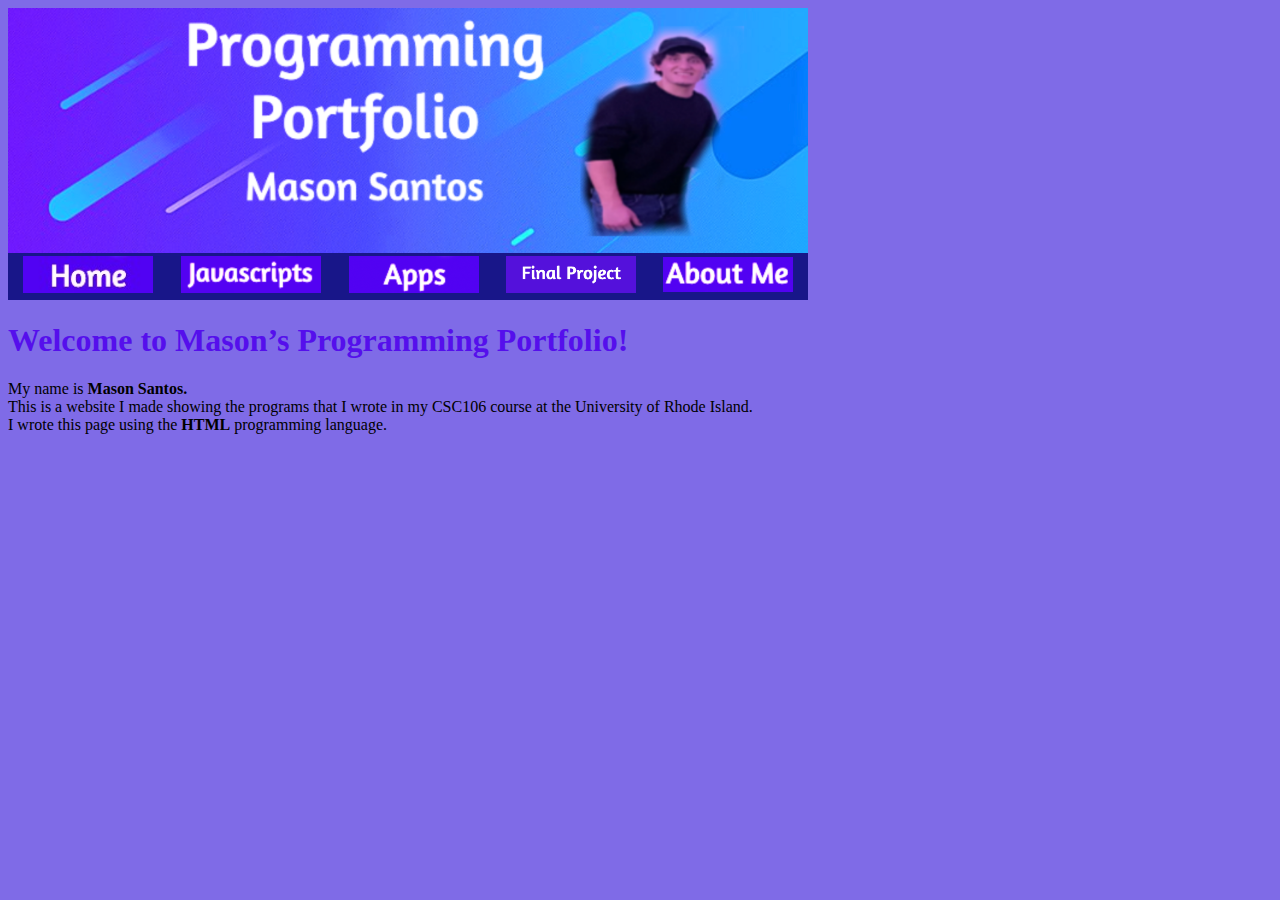
<file: index.html>
<!DOCTYPE html>
<html>
    <head>
        <meta charset="utf-8">
        <title>Mason’s Programming Portfolio</title>
    </head>
    <body>
  <link rel="stylesheet" href="style1.css">
      
  <img width="800" align="left" src=myBanner.jpg>
      
      <table width="800" bgcolor="#181689">
        <tbody><tr>
          <td align="center"><a href="index.html"><img width="130" src="home.png"> </a> </td>
          <td align="center"><a href="js.html"><img width="140" src="javascripts.png"> </a> </td>
          <td align="center"><a href="apps.html"><img width="130" src="apps.png"> </a> </td>
          <td align="center"><a href="finalproject.html"><img width="130" src="finalproject.png"> </a> </td>
          <td align="center"><a href="about.html"><img width="130" src="about.png"> </a> </td>
    


         </tr>
      </tbody></table>
      
      <h1>Welcome to Mason’s Programming Portfolio!</h1>
      
      My name is <strong> Mason Santos.</strong> <br> This is a website I made showing the programs that I wrote 
      in my CSC106 course at the University of Rhode Island.<br> I wrote this page using the <strong>HTML</strong> programming language. 
      
      
      </body></html>
</file>
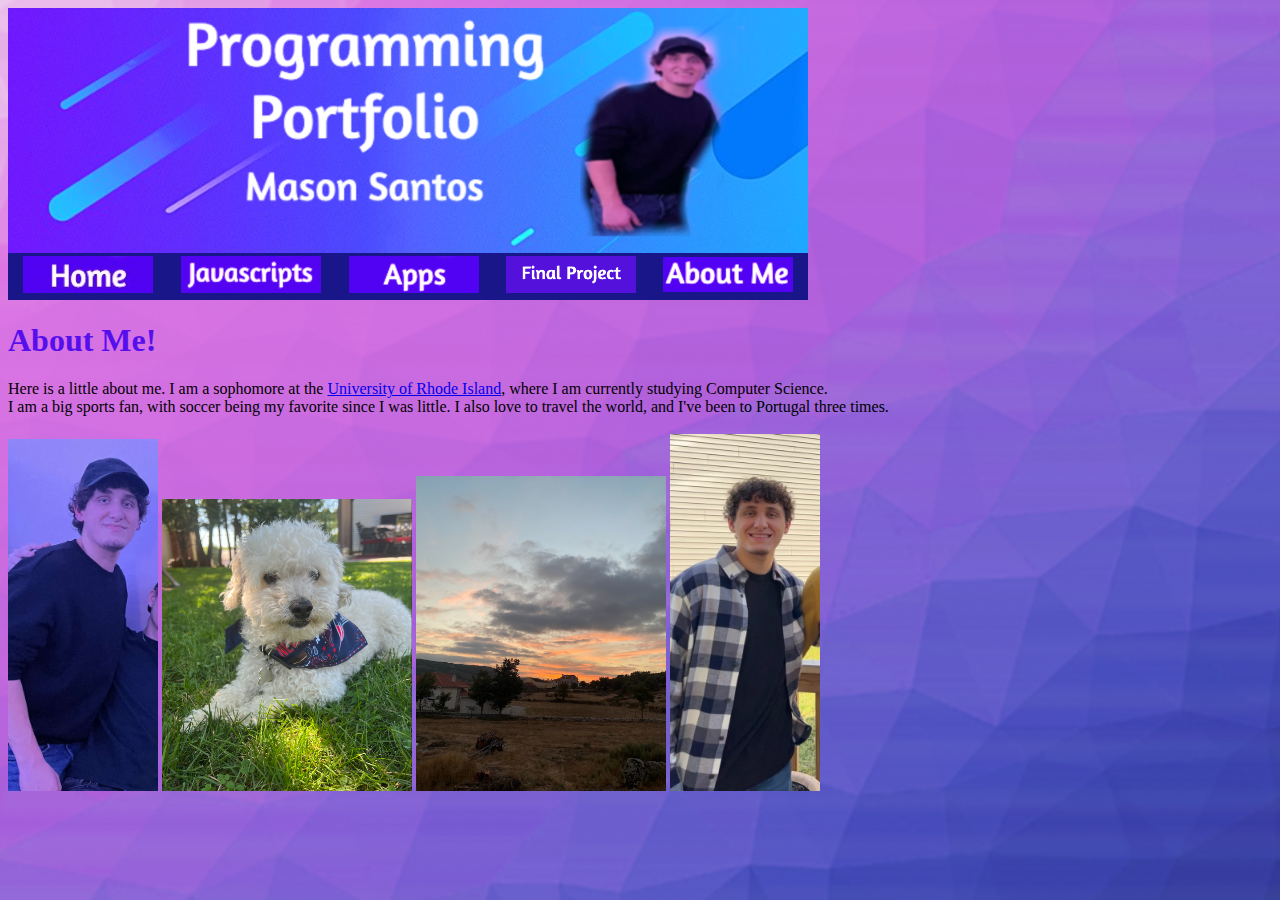
<file: about.html>
<!DOCTYPE html>
<html>
    <head>
        <meta charset="utf-8">
        <title>Mason’s Programming Portfolio - About Mason Page</title>
    </head>
    <body id="aboutbody">
  <link rel="stylesheet" href="style1.css">

  <img width="800" align="left" src=myBanner.jpg>

  <table width="800" bgcolor="#181689">
    <tbody><tr>
      <td align="center"><a href="index.html"><img width="130" src="home.png"> </a> </td>
      <td align="center"><a href="js.html"><img width="140" src="javascripts.png"> </a> </td>
      <td align="center"><a href="apps.html"><img width="130" src="apps.png"> </a> </td>
      <td align="center"><a href="finalproject.html"><img width="130" src="finalproject.png"> </a> </td>
      <td align="center"><a href="about.html"><img width="130" src="about.png"> </a> </td>
     </tr>
  </tbody></table>


<h1> About Me!</h1>

Here is a little about me. I am a sophomore at the <a href=http://www.uri.edu>University of Rhode Island</a>, 
where I am currently studying Computer Science. <br> I am a big sports fan, with soccer being my favorite since I was little. 
I also love to travel the world, and I've been to Portugal three times. <br>
<br>

<img width="150" src="mason.jpg"> 
<img width="250" src="Leo.jpg">
<img width="250" src="Portugal.jpg">
<img width="150" src="mason2.jpg">


   </body>
</html>
</file>
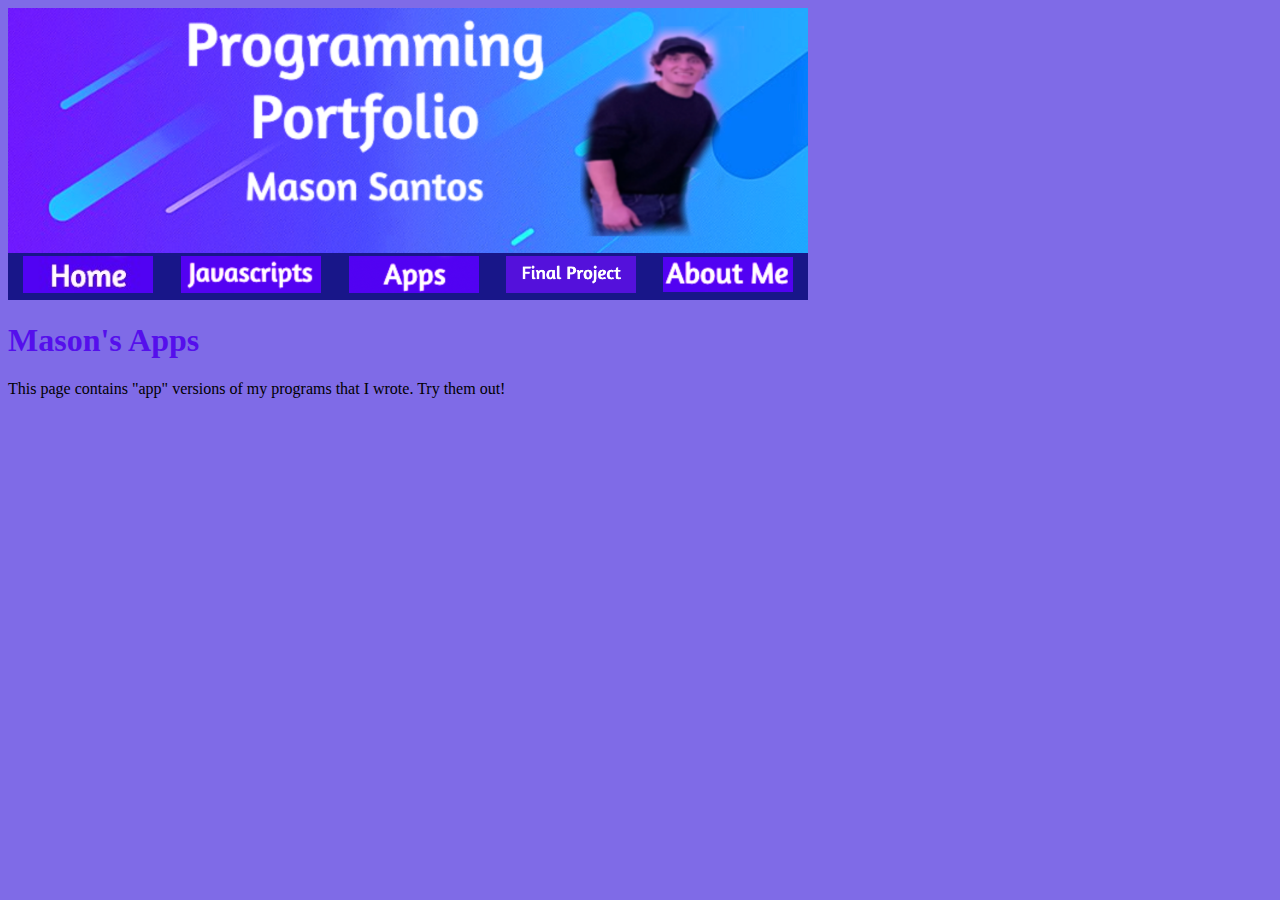
<file: apps.html>
<!DOCTYPE html>
<html>
    <head>
        <meta charset="utf-8">
        <title>Mason’s Programming Portfolio - Apps Page</title>
    </head>
    <body>
  <link rel="stylesheet" href="style1.css">

  <img width="800" align="left" src=myBanner.jpg>

  <table width="800" bgcolor="#181689">
    <tbody><tr>
      <td align="center"><a href="index.html"><img width="130" src="home.png"> </a> </td>
      <td align="center"><a href="js.html"><img width="140" src="javascripts.png"> </a> </td>
      <td align="center"><a href="apps.html"><img width="130" src="apps.png"> </a> </td>
      <td align="center"><a href="finalproject.html"><img width="130" src="finalproject.png"> </a> </td>
      <td align="center"><a href="about.html"><img width="130" src="about.png"> </a> </td>

     </tr>
  </tbody></table>


<h1>Mason's Apps</h1>
This page contains "app" versions of my programs that I wrote. Try them out!

    </body>
</html>
</file>
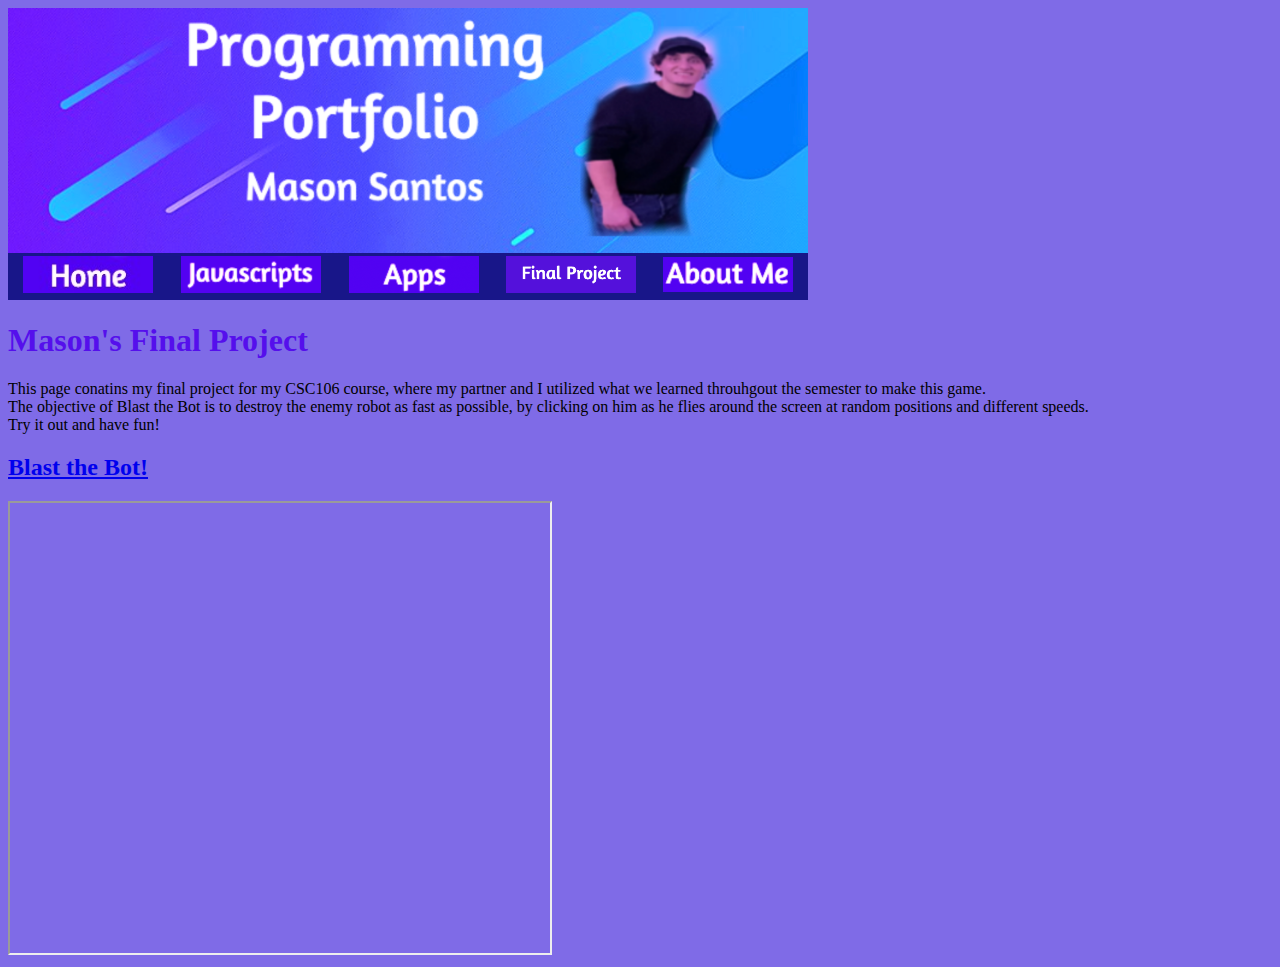
<file: finalproject.html>
<!DOCTYPE html>
<html>
    <head>
        <meta charset="utf-8">
        <title>Mason’s Programming Portfolio - Apps Page</title>
    </head>
    <body>
  <link rel="stylesheet" href="style1.css">

  <img width="800" align="left" src=myBanner.jpg>

  <table width="800" bgcolor="#181689">
    <tbody><tr>
      <td align="center"><a href="index.html"><img width="130" src="home.png"> </a> </td>
      <td align="center"><a href="js.html"><img width="140" src="javascripts.png"> </a> </td>
      <td align="center"><a href="apps.html"><img width="130" src="apps.png"> </a> </td>
      <td align="center"><a href="finalproject.html"><img width="130" src="finalproject.png"> </a> </td>
      <td align="center"><a href="about.html"><img width="130" src="about.png"> </a> </td>

     </tr>
  </tbody></table>


<h1>Mason's Final Project</h1>
This page conatins my final project for my CSC106 course, 
where my partner and I utilized what we learned throuhgout the semester to make this game.
<br>
The objective of Blast the Bot is to destroy the enemy robot as fast as possible, 
by clicking on him as he flies around the screen at random positions and different speeds.
<br>
Try it out and have fun!

<h2><a href="https://www.khanacademy.org/computer-programming/blast-the-bot/4842904639291392">Blast the Bot!</a>
</h2><script src="https://www.khanacademy.org/computer-programming/blast-the-bot/4842904639291392/embed.js?editor=no&buttons=no&author=no&embed=yes"></script>


<iframe src="https://drive.google.com/file/d/13dIRiiPH5z7TWE4sXHHbryYkkO06RV7O/preview" 
width="540" height="450" allow="autoplay"></iframe>

    </body>
</html>
</file>
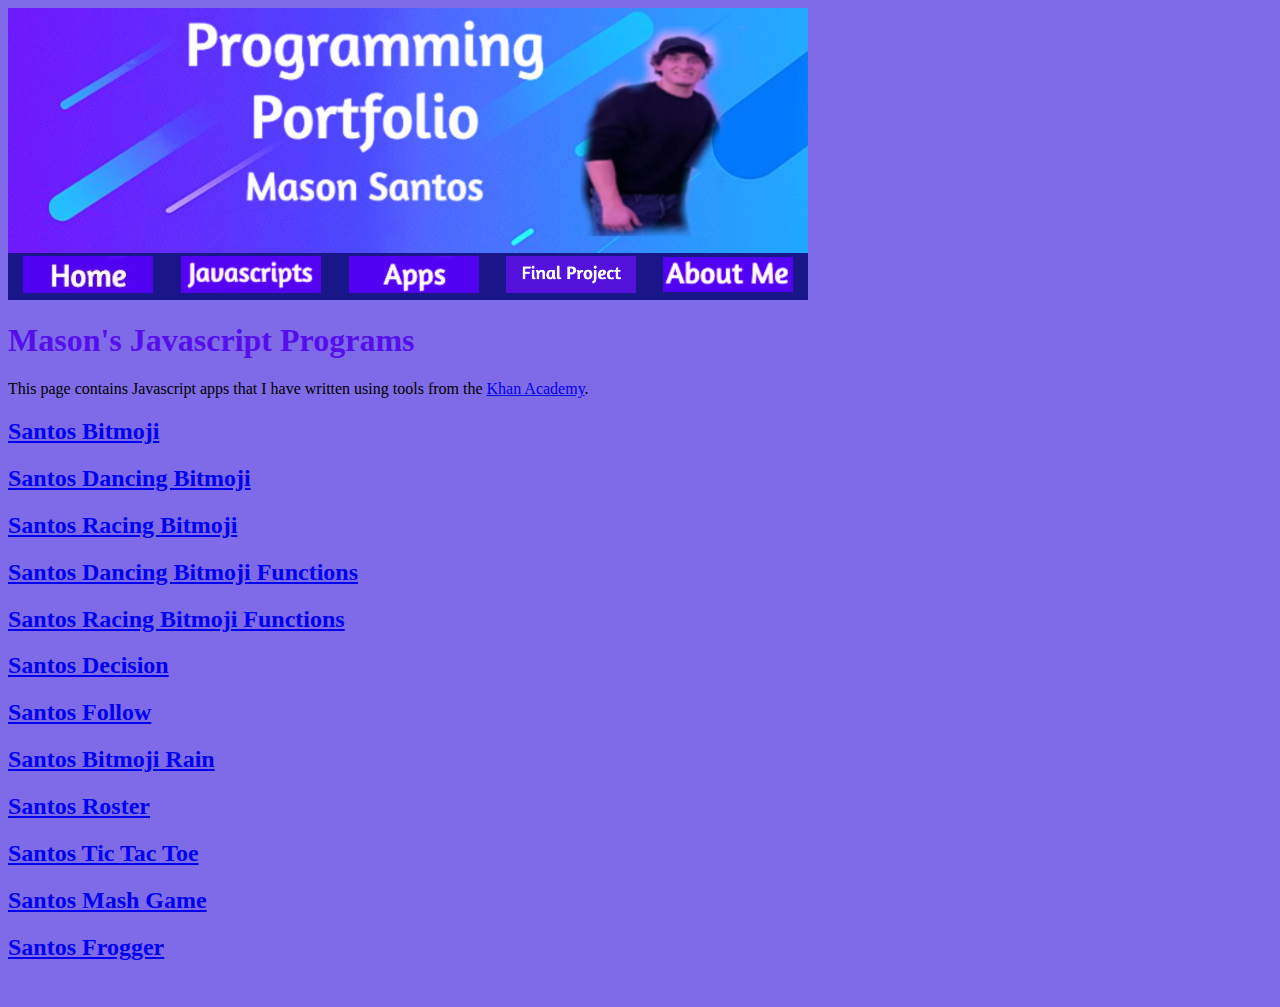
<file: js.html>
<!DOCTYPE html>
<html>
    <head>
        <meta charset="utf-8">
        <title>Mason’s Programming Portfolio - Javascript Page</title>
    </head>
    <body>
  <link rel="stylesheet" href="style1.css">

  <img width="800" align="left" src=myBanner.jpg>

  <table width="800" bgcolor="#181689">
    <tbody><tr>
      <td align="center"><a href="index.html"><img width="130" src="home.png"> </a> </td>
      <td align="center"><a href="js.html"><img width="140" src="javascripts.png"> </a> </td>
      <td align="center"><a href="apps.html"><img width="130" src="apps.png"> </a> </td>
      <td align="center"><a href="finalproject.html"><img width="130" src="finalproject.png"> </a> </td>
      <td align="center"><a href="about.html"><img width="130" src="about.png"> </a> </td>

     </tr>
  </tbody></table>


<h1>Mason's Javascript Programs</h1>

This page contains Javascript apps that I have written using tools from the <a href=https://www.khanacademy.org/ > Khan Academy</a>.  


<h2><a href="https://www.khanacademy.org/computer-programming/santos_bitmoji/6030996512489472">Santos Bitmoji</a>
</h2><script src="https://www.khanacademy.org/computer-programming/santos_bitmoji/6030996512489472/embed.js?editor=no&buttons=no&author=no&embed=yes"></script>


<h2><a href="https://www.khanacademy.org/computer-programming/santos_dancingbitmoji/5154261365473280">Santos Dancing Bitmoji</a>
</h2><script src="https://www.khanacademy.org/computer-programming/santos_dancingbitmoji/5154261365473280/embed.js?editor=no&buttons=no&author=no&embed=yes"></script>


<h2><a href="https://www.khanacademy.org/computer-programming/santos_racingbitmoji/4814716216328192">Santos Racing Bitmoji</a>
</h2><script src="https://www.khanacademy.org/computer-programming/santos_racingbitmoji/4814716216328192/embed.js?editor=no&buttons=no&author=no&embed=yes"></script>

<h2><a href="https://www.khanacademy.org/computer-programming/santos_dancingbitmojifun/4558562789736448">Santos Dancing Bitmoji Functions</a>
</h2><script src="https://www.khanacademy.org/computer-programming/santos_dancingbitmojifun/4558562789736448/embed.js?editor=no&buttons=no&author=no&embed=yes"></script>

<h2><a href="https://www.khanacademy.org/computer-programming/santos_racingbitmojifun/5817988236492800">Santos Racing Bitmoji Functions</a>
</h2><script src="https://www.khanacademy.org/computer-programming/santos_racingbitmojifun/5817988236492800/embed.js?editor=no&buttons=no&author=no&embed=yes"></script>

<h2><a href="https://www.khanacademy.org/computer-programming/santos_decision/6232978529501184">Santos Decision</a>
</h2><script src="https://www.khanacademy.org/computer-programming/santos_decision/6232978529501184/embed.js?editor=no&buttons=no&author=no&embed=yes"></script>

<h2><a href="https://www.khanacademy.org/computer-programming/santos_follow/6113190650101760">Santos Follow</a>
</h2><script src="https://www.khanacademy.org/computer-programming/santos_follow/6113190650101760/embed.js?editor=no&buttons=no&author=no&embed=yes"></script>

<h2><a href="https://www.khanacademy.org/computer-programming/santos_bitmojirain/5665743058550784">Santos Bitmoji Rain</a>
</h2><script src="https://www.khanacademy.org/computer-programming/santos_bitmojirain/5665743058550784/embed.js?editor=no&buttons=no&author=no&embed=yes"></script>

<h2><a href="https://www.khanacademy.org/computer-programming/santos_roster/5752478374346752">Santos Roster</a>
</h2><script src="https://www.khanacademy.org/computer-programming/santos_roster/5752478374346752/embed.js?editor=no&buttons=no&author=no&embed=yes"></script>

<h2><a href="https://www.khanacademy.org/computer-programming/santos_tictactoe/5604696141381632">Santos Tic Tac Toe</a>
</h2><script src="https://www.khanacademy.org/computer-programming/santos_tictactoe/5604696141381632/embed.js?editor=no&buttons=no&author=no&embed=yes"></script>

<h2><a href="https://www.khanacademy.org/computer-programming/santos_mashgame_v1/5074674427150336">Santos Mash Game</a>
</h2><script src="https://www.khanacademy.org/computer-programming/santos_mashgame_v1/5074674427150336/embed.js?editor=no&buttons=no&author=no&embed=yes"></script>

<h2><a href="https://www.khanacademy.org/computer-programming/santos_frogger/6691323756462080">Santos Frogger</a>
</h2><script src="https://www.khanacademy.org/computer-programming/santos_frogger/6691323756462080/embed.js?editor=no&buttons=no&author=no&embed=yes"></script>


    </body>
</html>
</file>
<file: style1.css>
h1 {
        color: rgb(85, 15, 236);
    }  
    
    body {
        background-color: rgb(127, 107, 231);
    }
    
#aboutbody {
    background-image:url(mybackground.jpg); 
}
</file>
